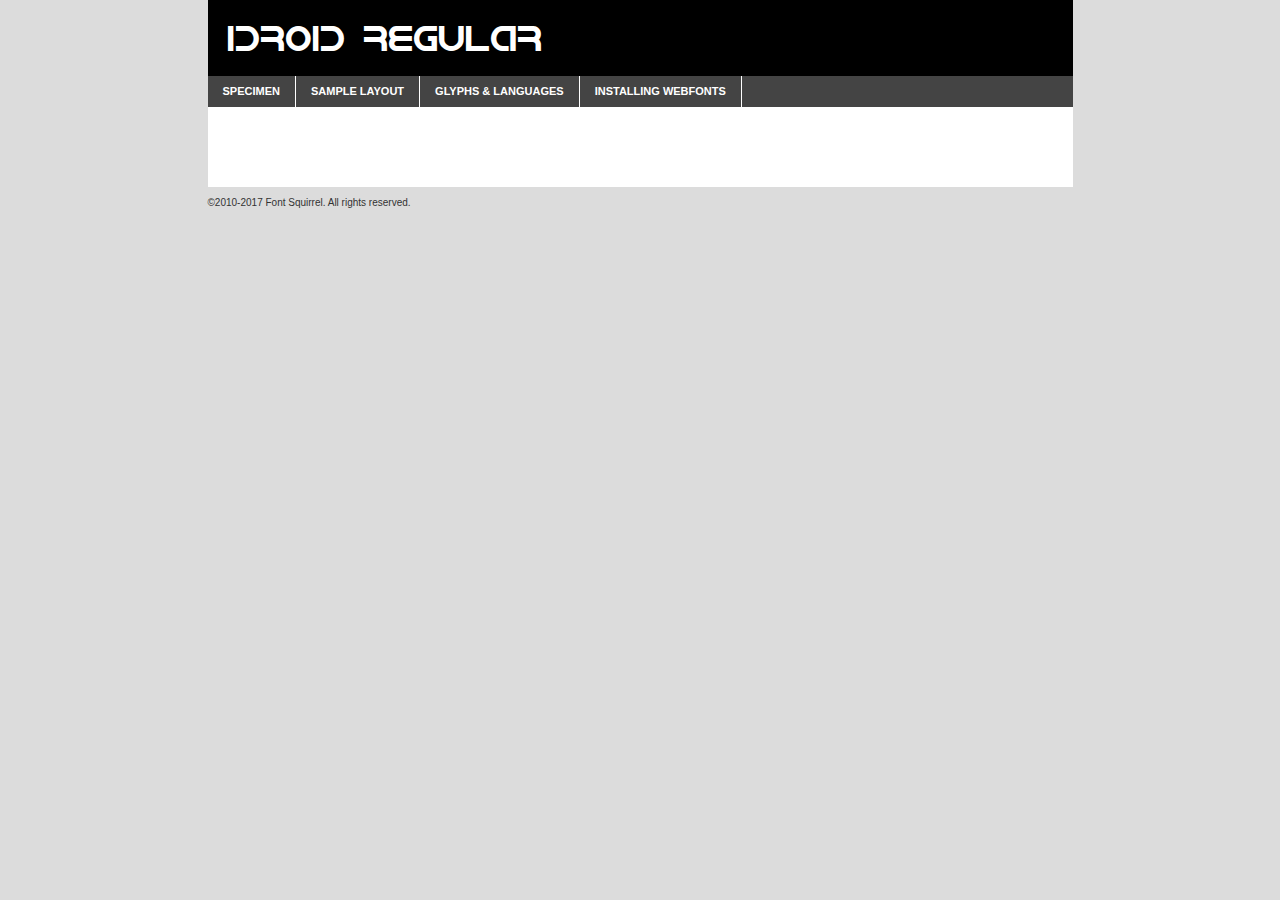
<file: fontes/webfontkit-20220314-105525/idroid-demo.html>
<!DOCTYPE html PUBLIC "-//W3C//DTD XHTML 1.0 Transitional//EN"
	"http://www.w3.org/TR/xhtml1/DTD/xhtml1-transitional.dtd">

<html xmlns="http://www.w3.org/1999/xhtml" xml:lang="en" lang="en">
<head>
	<meta http-equiv="Content-Type" content="text/html; charset=utf-8" />
	<script src="http://ajax.googleapis.com/ajax/libs/jquery/1.7.2/jquery.min.js" type="text/javascript" charset="utf-8"></script>
	<script type="text/javascript">
	(function($){$.fn.easyTabs=function(option){var param=jQuery.extend({fadeSpeed:"fast",defaultContent:1,activeClass:'active'},option);$(this).each(function(){var thisId="#"+this.id;if(param.defaultContent==''){param.defaultContent=1;}
	if(typeof param.defaultContent=="number")
	{var defaultTab=$(thisId+" .tabs li:eq("+(param.defaultContent-1)+") a").attr('href').substr(1);}else{var defaultTab=param.defaultContent;}
	$(thisId+" .tabs li a").each(function(){var tabToHide=$(this).attr('href').substr(1);$("#"+tabToHide).addClass('easytabs-tab-content');});hideAll();changeContent(defaultTab);function hideAll(){$(thisId+" .easytabs-tab-content").hide();}
	function changeContent(tabId){hideAll();$(thisId+" .tabs li").removeClass(param.activeClass);$(thisId+" .tabs li a[href=#"+tabId+"]").closest('li').addClass(param.activeClass);if(param.fadeSpeed!="none")
	{$(thisId+" #"+tabId).fadeIn(param.fadeSpeed);}else{$(thisId+" #"+tabId).show();}}
	$(thisId+" .tabs li").click(function(){var tabId=$(this).find('a').attr('href').substr(1);changeContent(tabId);return false;});});}})(jQuery);
	</script>
	<link rel="stylesheet" href="specimen_files/specimen_stylesheet.css" type="text/css" charset="utf-8" />
	<link rel="stylesheet" href="stylesheet.css" type="text/css" charset="utf-8" />

	<style type="text/css">
					body{
				font-family: 'idroidregular';
							}
		</style>

	<title>IDroid Regular Specimen</title>
	
	
	<script type="text/javascript" charset="utf-8">
		$(document).ready(function() {
			$('#container').easyTabs({defaultContent:1});
		});
	</script>
</head>

<body>
<div id="container">
	<div id="header">
		IDroid Regular	</div>
	<ul class="tabs">
		<li><a href="#specimen">Specimen</a></li>
		<li><a href="#layout">Sample Layout</a></li>
				<li><a href="#glyphs">Glyphs &amp; Languages</a></li>
		<li><a href="#installing">Installing Webfonts</a></li>
		
	</ul>
	
	<div id="main_content">

		
			<div id="specimen">
		
				<div class="section">
					<div class="grid12 firstcol">
						<div class="huge">AaBb</div>
					</div>
				</div>
		
				<div class="section">
					<div class="glyph_range">A&#x200B;B&#x200b;C&#x200b;D&#x200b;E&#x200b;F&#x200b;G&#x200b;H&#x200b;I&#x200b;J&#x200b;K&#x200b;L&#x200b;M&#x200b;N&#x200b;O&#x200b;P&#x200b;Q&#x200b;R&#x200b;S&#x200b;T&#x200b;U&#x200b;V&#x200b;W&#x200b;X&#x200b;Y&#x200b;Z&#x200b;a&#x200b;b&#x200b;c&#x200b;d&#x200b;e&#x200b;f&#x200b;g&#x200b;h&#x200b;i&#x200b;j&#x200b;k&#x200b;l&#x200b;m&#x200b;n&#x200b;o&#x200b;p&#x200b;q&#x200b;r&#x200b;s&#x200b;t&#x200b;u&#x200b;v&#x200b;w&#x200b;x&#x200b;y&#x200b;z&#x200b;1&#x200b;2&#x200b;3&#x200b;4&#x200b;5&#x200b;6&#x200b;7&#x200b;8&#x200b;9&#x200b;0&#x200b;&amp;&#x200b;.&#x200b;,&#x200b;?&#x200b;!&#x200b;&#64;&#x200b;(&#x200b;)&#x200b;#&#x200b;$&#x200b;%&#x200b;*&#x200b;+&#x200b;-&#x200b;=&#x200b;:&#x200b;;</div>
				</div>
				<div class="section">
					<div class="grid12 firstcol">
						<table class="sample_table">
							<tr><td>10</td><td class="size10">abcdefghijklmnopqrstuvwxyzABCDEFGHIJKLMNOPQRSTUVWXYZ0123456789abcdefghijklmnopqrstuvwxyzABCDEFGHIJKLMNOPQRSTUVWXYZ0123456789abcdefghijklmnopqrstuvwxyzABCDEFGHIJKLMNOPQRSTUVWXYZ</td></tr>
							<tr><td>11</td><td class="size11">abcdefghijklmnopqrstuvwxyzABCDEFGHIJKLMNOPQRSTUVWXYZ0123456789abcdefghijklmnopqrstuvwxyzABCDEFGHIJKLMNOPQRSTUVWXYZ0123456789abcdefghijklmnopqrstuvwxyzABCDEFGHIJKLMNOPQRSTUVWXYZ</td></tr>
							<tr><td>12</td><td class="size12">abcdefghijklmnopqrstuvwxyzABCDEFGHIJKLMNOPQRSTUVWXYZ0123456789abcdefghijklmnopqrstuvwxyzABCDEFGHIJKLMNOPQRSTUVWXYZ0123456789abcdefghijklmnopqrstuvwxyzABCDEFGHIJKLMNOPQRSTUVWXYZ</td></tr>
							<tr><td>13</td><td class="size13">abcdefghijklmnopqrstuvwxyzABCDEFGHIJKLMNOPQRSTUVWXYZ0123456789abcdefghijklmnopqrstuvwxyzABCDEFGHIJKLMNOPQRSTUVWXYZ0123456789abcdefghijklmnopqrstuvwxyzABCDEFGHIJKLMNOPQRSTUVWXYZ</td></tr>
							<tr><td>14</td><td class="size14">abcdefghijklmnopqrstuvwxyzABCDEFGHIJKLMNOPQRSTUVWXYZ0123456789abcdefghijklmnopqrstuvwxyzABCDEFGHIJKLMNOPQRSTUVWXYZ0123456789abcdefghijklmnopqrstuvwxyzABCDEFGHIJKLMNOPQRSTUVWXYZ</td></tr>
							<tr><td>16</td><td class="size16">abcdefghijklmnopqrstuvwxyzABCDEFGHIJKLMNOPQRSTUVWXYZ0123456789abcdefghijklmnopqrstuvwxyzABCDEFGHIJKLMNOPQRSTUVWXYZ</td></tr>
							<tr><td>18</td><td class="size18">abcdefghijklmnopqrstuvwxyzABCDEFGHIJKLMNOPQRSTUVWXYZ0123456789abcdefghijklmnopqrstuvwxyzABCDEFGHIJKLMNOPQRSTUVWXYZ</td></tr>
							<tr><td>20</td><td class="size20">abcdefghijklmnopqrstuvwxyzABCDEFGHIJKLMNOPQRSTUVWXYZ0123456789abcdefghijklmnopqrstuvwxyzABCDEFGHIJKLMNOPQRSTUVWXYZ</td></tr>
							<tr><td>24</td><td class="size24">abcdefghijklmnopqrstuvwxyzABCDEFGHIJKLMNOPQRSTUVWXYZ0123456789abcdefghijklmnopqrstuvwxyzABCDEFGHIJKLMNOPQRSTUVWXYZ</td></tr>
							<tr><td>30</td><td class="size30">abcdefghijklmnopqrstuvwxyzABCDEFGHIJKLMNOPQRSTUVWXYZ0123456789abcdefghijklmnopqrstuvwxyzABCDEFGHIJKLMNOPQRSTUVWXYZ</td></tr>
							<tr><td>36</td><td class="size36">abcdefghijklmnopqrstuvwxyzABCDEFGHIJKLMNOPQRSTUVWXYZ0123456789abcdefghijklmnopqrstuvwxyzABCDEFGHIJKLMNOPQRSTUVWXYZ</td></tr>
							<tr><td>48</td><td class="size48">abcdefghijklmnopqrstuvwxyzABCDEFGHIJKLMNOPQRSTUVWXYZ0123456789abcdefghijklmnopqrstuvwxyzABCDEFGHIJKLMNOPQRSTUVWXYZ</td></tr>
							<tr><td>60</td><td class="size60">abcdefghijklmnopqrstuvwxyzABCDEFGHIJKLMNOPQRSTUVWXYZ0123456789abcdefghijklmnopqrstuvwxyzABCDEFGHIJKLMNOPQRSTUVWXYZ</td></tr>
							<tr><td>72</td><td class="size72">abcdefghijklmnopqrstuvwxyzABCDEFGHIJKLMNOPQRSTUVWXYZ0123456789abcdefghijklmnopqrstuvwxyzABCDEFGHIJKLMNOPQRSTUVWXYZ</td></tr>
							<tr><td>90</td><td class="size90">abcdefghijklmnopqrstuvwxyzABCDEFGHIJKLMNOPQRSTUVWXYZ0123456789abcdefghijklmnopqrstuvwxyzABCDEFGHIJKLMNOPQRSTUVWXYZ</td></tr>
						</table>
				
					</div>
			
				</div>
		
		
		
								<div class="section" id="bodycomparison">


										<div id="xheight">
				<div class="fontbody">&#x25FC;&#x25FC;&#x25FC;&#x25FC;&#x25FC;&#x25FC;&#x25FC;&#x25FC;&#x25FC;&#x25FC;&#x25FC;&#x25FC;&#x25FC;&#x25FC;&#x25FC;&#x25FC;&#x25FC;&#x25FC;&#x25FC;&#x25FC;&#x25FC;&#x25FC;&#x25FC;&#x25FC;&#x25FC;&#x25FC;&#x25FC;&#x25FC;&#x25FC;&#x25FC;&#x25FC;&#x25FC;&#x25FC;&#x25FC;&#x25FC;&#x25FC;&#x25FC;&#x25FC;&#x25FC;&#x25FC;&#x25FC;&#x25FC;&#x25FC;&#x25FC;&#x25FC;&#x25FC;&#x25FC;&#x25FC;&#x25FC;&#x25FC;&#x25FC;&#x25FC;&#x25FC;&#x25FC;&#x25FC;&#x25FC;&#x25FC;&#x25FC;&#x25FC;&#x25FC;&#x25FC;&#x25FC;&#x25FC;&#x25FC;&#x25FC;&#x25FC;&#x25FC;&#x25FC;&#x25FC;&#x25FC;&#x25FC;&#x25FC;&#x25FC;&#x25FC;&#x25FC;&#x25FC;&#x25FC;&#x25FC;&#x25FC;&#x25FC;&#x25FC;&#x25FC;&#x25FC;&#x25FC;&#x25FC;&#x25FC;&#x25FC;&#x25FC;&#x25FC;&#x25FC;&#x25FC;&#x25FC;&#x25FC;&#x25FC;&#x25FC;&#x25FC;&#x25FC;&#x25FC;&#x25FC;body</div><div class="arialbody">body</div><div class="verdanabody">body</div><div class="georgiabody">body</div></div>
										<div class="fontbody" style="z-index:1">
											body<span>IDroid Regular</span>
										</div>
										<div class="arialbody" style="z-index:1">
											body<span>Arial</span>
										</div>
										<div class="verdanabody" style="z-index:1">
											body<span>Verdana</span>
										</div>
										<div class="georgiabody" style="z-index:1">
											body<span>Georgia</span>
										</div>



								</div>
		
		
				<div class="section psample psample_row1" id="">
					
					<div class="grid2 firstcol">
						<p class="size10"><span>10.</span>Aenean lacinia bibendum nulla sed consectetur. Fusce dapibus, tellus ac cursus commodo, tortor mauris condimentum nibh, ut fermentum massa justo sit amet risus. Nullam id dolor id nibh ultricies vehicula ut id elit. Cum sociis natoque penatibus et magnis dis parturient montes, nascetur ridiculus mus. Nulla vitae elit libero, a pharetra augue.</p>
			
					</div>
					<div class="grid3">
						<p class="size11"><span>11.</span>Aenean lacinia bibendum nulla sed consectetur. Fusce dapibus, tellus ac cursus commodo, tortor mauris condimentum nibh, ut fermentum massa justo sit amet risus. Nullam id dolor id nibh ultricies vehicula ut id elit. Cum sociis natoque penatibus et magnis dis parturient montes, nascetur ridiculus mus. Nulla vitae elit libero, a pharetra augue.</p>
			
					</div>
					<div class="grid3">
						<p class="size12"><span>12.</span>Aenean lacinia bibendum nulla sed consectetur. Fusce dapibus, tellus ac cursus commodo, tortor mauris condimentum nibh, ut fermentum massa justo sit amet risus. Nullam id dolor id nibh ultricies vehicula ut id elit. Cum sociis natoque penatibus et magnis dis parturient montes, nascetur ridiculus mus. Nulla vitae elit libero, a pharetra augue.</p>
			
					</div>
					<div class="grid4">
						<p class="size13"><span>13.</span>Aenean lacinia bibendum nulla sed consectetur. Fusce dapibus, tellus ac cursus commodo, tortor mauris condimentum nibh, ut fermentum massa justo sit amet risus. Nullam id dolor id nibh ultricies vehicula ut id elit. Cum sociis natoque penatibus et magnis dis parturient montes, nascetur ridiculus mus. Nulla vitae elit libero, a pharetra augue.</p>
			
					</div>
					<div class="white_blend"></div>
					
				</div>
				<div class="section psample psample_row2" id="">
					<div class="grid3 firstcol">
						<p class="size14"><span>14.</span>Aenean lacinia bibendum nulla sed consectetur. Fusce dapibus, tellus ac cursus commodo, tortor mauris condimentum nibh, ut fermentum massa justo sit amet risus. Nullam id dolor id nibh ultricies vehicula ut id elit. Cum sociis natoque penatibus et magnis dis parturient montes, nascetur ridiculus mus. Nulla vitae elit libero, a pharetra augue.</p>
			
					</div>
					<div class="grid4">
						<p class="size16"><span>16.</span>Aenean lacinia bibendum nulla sed consectetur. Fusce dapibus, tellus ac cursus commodo, tortor mauris condimentum nibh, ut fermentum massa justo sit amet risus. Nullam id dolor id nibh ultricies vehicula ut id elit. Cum sociis natoque penatibus et magnis dis parturient montes, nascetur ridiculus mus. Nulla vitae elit libero, a pharetra augue.</p>
			
					</div>
					<div class="grid5">
						<p class="size18"><span>18.</span>Aenean lacinia bibendum nulla sed consectetur. Fusce dapibus, tellus ac cursus commodo, tortor mauris condimentum nibh, ut fermentum massa justo sit amet risus. Nullam id dolor id nibh ultricies vehicula ut id elit. Cum sociis natoque penatibus et magnis dis parturient montes, nascetur ridiculus mus. Nulla vitae elit libero, a pharetra augue.</p>
			
					</div>

					<div class="white_blend"></div>

				</div>
				
				<div class="section psample psample_row3" id="">
					<div class="grid5 firstcol">
						<p class="size20"><span>20.</span>Aenean lacinia bibendum nulla sed consectetur. Fusce dapibus, tellus ac cursus commodo, tortor mauris condimentum nibh, ut fermentum massa justo sit amet risus. Nullam id dolor id nibh ultricies vehicula ut id elit. Cum sociis natoque penatibus et magnis dis parturient montes, nascetur ridiculus mus. Nulla vitae elit libero, a pharetra augue.</p>
					</div>
					<div class="grid7">
						<p class="size24"><span>24.</span>Aenean lacinia bibendum nulla sed consectetur. Fusce dapibus, tellus ac cursus commodo, tortor mauris condimentum nibh, ut fermentum massa justo sit amet risus. Nullam id dolor id nibh ultricies vehicula ut id elit. Cum sociis natoque penatibus et magnis dis parturient montes, nascetur ridiculus mus. Nulla vitae elit libero, a pharetra augue.</p>
					</div>
					
					<div class="white_blend"></div>
					
				</div>
				
				<div class="section psample psample_row4" id="">
					<div class="grid12 firstcol">
						<p class="size30"><span>30.</span>Aenean lacinia bibendum nulla sed consectetur. Fusce dapibus, tellus ac cursus commodo, tortor mauris condimentum nibh, ut fermentum massa justo sit amet risus. Nullam id dolor id nibh ultricies vehicula ut id elit. Cum sociis natoque penatibus et magnis dis parturient montes, nascetur ridiculus mus. Nulla vitae elit libero, a pharetra augue.</p>
					</div>
					<div class="white_blend"></div>
					
				</div>
				
				
				
				<div class="section psample psample_row1 fullreverse">
					<div class="grid2 firstcol">
						<p class="size10"><span>10.</span>Aenean lacinia bibendum nulla sed consectetur. Fusce dapibus, tellus ac cursus commodo, tortor mauris condimentum nibh, ut fermentum massa justo sit amet risus. Nullam id dolor id nibh ultricies vehicula ut id elit. Cum sociis natoque penatibus et magnis dis parturient montes, nascetur ridiculus mus. Nulla vitae elit libero, a pharetra augue.</p>
			
					</div>
					<div class="grid3">
						<p class="size11"><span>11.</span>Aenean lacinia bibendum nulla sed consectetur. Fusce dapibus, tellus ac cursus commodo, tortor mauris condimentum nibh, ut fermentum massa justo sit amet risus. Nullam id dolor id nibh ultricies vehicula ut id elit. Cum sociis natoque penatibus et magnis dis parturient montes, nascetur ridiculus mus. Nulla vitae elit libero, a pharetra augue.</p>
			
					</div>
					<div class="grid3">
						<p class="size12"><span>12.</span>Aenean lacinia bibendum nulla sed consectetur. Fusce dapibus, tellus ac cursus commodo, tortor mauris condimentum nibh, ut fermentum massa justo sit amet risus. Nullam id dolor id nibh ultricies vehicula ut id elit. Cum sociis natoque penatibus et magnis dis parturient montes, nascetur ridiculus mus. Nulla vitae elit libero, a pharetra augue.</p>
			
					</div>
					<div class="grid4">
						<p class="size13"><span>13.</span>Aenean lacinia bibendum nulla sed consectetur. Fusce dapibus, tellus ac cursus commodo, tortor mauris condimentum nibh, ut fermentum massa justo sit amet risus. Nullam id dolor id nibh ultricies vehicula ut id elit. Cum sociis natoque penatibus et magnis dis parturient montes, nascetur ridiculus mus. Nulla vitae elit libero, a pharetra augue.</p>
			
					</div>
					<div class="black_blend"></div>
					
				</div>
				
				<div class="section psample psample_row2 fullreverse">
					<div class="grid3 firstcol">
						<p class="size14"><span>14.</span>Aenean lacinia bibendum nulla sed consectetur. Fusce dapibus, tellus ac cursus commodo, tortor mauris condimentum nibh, ut fermentum massa justo sit amet risus. Nullam id dolor id nibh ultricies vehicula ut id elit. Cum sociis natoque penatibus et magnis dis parturient montes, nascetur ridiculus mus. Nulla vitae elit libero, a pharetra augue.</p>
			
					</div>
					<div class="grid4">
						<p class="size16"><span>16.</span>Aenean lacinia bibendum nulla sed consectetur. Fusce dapibus, tellus ac cursus commodo, tortor mauris condimentum nibh, ut fermentum massa justo sit amet risus. Nullam id dolor id nibh ultricies vehicula ut id elit. Cum sociis natoque penatibus et magnis dis parturient montes, nascetur ridiculus mus. Nulla vitae elit libero, a pharetra augue.</p>
			
					</div>
					<div class="grid5">
						<p class="size18"><span>18.</span>Aenean lacinia bibendum nulla sed consectetur. Fusce dapibus, tellus ac cursus commodo, tortor mauris condimentum nibh, ut fermentum massa justo sit amet risus. Nullam id dolor id nibh ultricies vehicula ut id elit. Cum sociis natoque penatibus et magnis dis parturient montes, nascetur ridiculus mus. Nulla vitae elit libero, a pharetra augue.</p>
			
					</div>
					<div class="black_blend"></div>

				</div>
				
				<div class="section psample fullreverse psample_row3" id="">
					<div class="grid5 firstcol">
						<p class="size20"><span>20.</span>Aenean lacinia bibendum nulla sed consectetur. Fusce dapibus, tellus ac cursus commodo, tortor mauris condimentum nibh, ut fermentum massa justo sit amet risus. Nullam id dolor id nibh ultricies vehicula ut id elit. Cum sociis natoque penatibus et magnis dis parturient montes, nascetur ridiculus mus. Nulla vitae elit libero, a pharetra augue.</p>
					</div>
					<div class="grid7">
						<p class="size24"><span>24.</span>Aenean lacinia bibendum nulla sed consectetur. Fusce dapibus, tellus ac cursus commodo, tortor mauris condimentum nibh, ut fermentum massa justo sit amet risus. Nullam id dolor id nibh ultricies vehicula ut id elit. Cum sociis natoque penatibus et magnis dis parturient montes, nascetur ridiculus mus. Nulla vitae elit libero, a pharetra augue.</p>
					</div>
					
					<div class="black_blend"></div>
					
				</div>
				
				<div class="section psample fullreverse psample_row4" id="" style="border-bottom: 20px #000 solid;">
					<div class="grid12 firstcol">
						<p class="size30"><span>30.</span>Aenean lacinia bibendum nulla sed consectetur. Fusce dapibus, tellus ac cursus commodo, tortor mauris condimentum nibh, ut fermentum massa justo sit amet risus. Nullam id dolor id nibh ultricies vehicula ut id elit. Cum sociis natoque penatibus et magnis dis parturient montes, nascetur ridiculus mus. Nulla vitae elit libero, a pharetra augue.</p>
					</div>
					<div class="black_blend"></div>
					
				</div>
				
				
				
				
			</div>
			
			<div id="layout">
				
				<div class="section">
					
					<div class="grid12 firstcol">
						<h1>Lorem Ipsum Dolor</h1>
						<h2>Etiam porta sem malesuada magna mollis euismod</h2>
						
						<p class="byline">By <a href="#link">Aenean Lacinia</a></p>
					</div>
				</div>
				<div class="section">
					<div class="grid8 firstcol">
						<p class="large">Donec sed odio dui. Morbi leo risus, porta ac consectetur ac, vestibulum at eros. Fusce dapibus, tellus ac cursus commodo, tortor mauris condimentum nibh, ut fermentum massa justo sit amet risus. </p>

						
						<h3>Pellentesque ornare sem</h3>

						<p>Maecenas sed diam eget risus varius blandit sit amet non magna. Maecenas faucibus mollis interdum. Donec ullamcorper nulla non metus auctor fringilla. Nullam id dolor id nibh ultricies vehicula ut id elit. Nullam id dolor id nibh ultricies vehicula ut id elit. </p>

						<p>Aenean eu leo quam. Pellentesque ornare sem lacinia quam venenatis vestibulum. Lorem ipsum dolor sit amet, consectetur adipiscing elit. Cum sociis natoque penatibus et magnis dis parturient montes, nascetur ridiculus mus. </p>

						<p>Nulla vitae elit libero, a pharetra augue. Praesent commodo cursus magna, vel scelerisque nisl consectetur et. Aenean lacinia bibendum nulla sed consectetur. </p>

						<p>Nullam quis risus eget urna mollis ornare vel eu leo. Nullam quis risus eget urna mollis ornare vel eu leo. Maecenas sed diam eget risus varius blandit sit amet non magna. Donec ullamcorper nulla non metus auctor fringilla. </p>

						<h3>Cras mattis consectetur</h3>

						<p>Aenean eu leo quam. Pellentesque ornare sem lacinia quam venenatis vestibulum. Aenean lacinia bibendum nulla sed consectetur. Integer posuere erat a ante venenatis dapibus posuere velit aliquet. Cras mattis consectetur purus sit amet fermentum. </p>

						<p>Nullam id dolor id nibh ultricies vehicula ut id elit. Nullam quis risus eget urna mollis ornare vel eu leo. Cras mattis consectetur purus sit amet fermentum.</p>
					</div>
					
					<div class="grid4 sidebar">
						
						<div class="box reverse">
							<p class="last">Nullam quis risus eget urna mollis ornare vel eu leo. Donec ullamcorper nulla non metus auctor fringilla. Cras mattis consectetur purus sit amet fermentum. Sed posuere consectetur est at lobortis. Lorem ipsum dolor sit amet, consectetur adipiscing elit. </p>
						</div>
						
						<p class="caption">Maecenas sed diam eget risus varius.</p>

						<p>Vestibulum id ligula porta felis euismod semper. Integer posuere erat a ante venenatis dapibus posuere velit aliquet. Vestibulum id ligula porta felis euismod semper. Sed posuere consectetur est at lobortis. Maecenas sed diam eget risus varius blandit sit amet non magna. Fusce dapibus, tellus ac cursus commodo, tortor mauris condimentum nibh, ut fermentum massa justo sit amet risus. </p>

					

						<p>Duis mollis, est non commodo luctus, nisi erat porttitor ligula, eget lacinia odio sem nec elit. Aenean lacinia bibendum nulla sed consectetur. Vivamus sagittis lacus vel augue laoreet rutrum faucibus dolor auctor. Aenean lacinia bibendum nulla sed consectetur. Nullam quis risus eget urna mollis ornare vel eu leo. </p>

						<p>Praesent commodo cursus magna, vel scelerisque nisl consectetur et. Donec ullamcorper nulla non metus auctor fringilla. Maecenas faucibus mollis interdum. Fusce dapibus, tellus ac cursus commodo, tortor mauris condimentum nibh, ut fermentum massa justo sit amet risus. </p>

					</div>
				</div>
				
			</div>


			



		<div id="glyphs">
			<div class="section">
				<div class="grid12 firstcol">
			
				<h1>Language Support</h1>
				<p>The subset of IDroid Regular in this kit supports the following languages:<br />
			
					Albanian, Basque, Breton, Chamorro, Danish, English, Faroese, Finnish, Frisian, Galician, German, Icelandic, Italian, Malagasy, Norwegian, Portuguese, Spanish, Alsatian, Aragonese, Arapaho, Arrernte, Asturian, Aymara, Bislama, Cebuano, Corsican, Fijian, French_creole, Genoese, Gilbertese, Greenlandic, Haitian_creole, Hiligaynon, Hmong, Hopi, Ibanag, Iloko_ilokano, Indonesian, Interglossa_glosa, Interlingua, Irish_gaelic, Jerriais, Lojban, Lombard, Luxembourgeois, Manx, Mohawk, Norfolk_pitcairnese, Occitan, Oromo, Pangasinan, Papiamento, Piedmontese, Potawatomi, Rhaeto-romance, Romansh, Rotokas, Sami_lule, Samoan, Sardinian, Scots_gaelic, Seychelles_creole, Shona, Sicilian, Somali, Southern_ndebele, Swahili, Swati_swazi, Tagalog_filipino_pilipino, Tetum, Tok_pisin, Uyghur_latinized, Volapuk, Walloon, Warlpiri, Xhosa, Yapese, Zulu, Latinbasic, Ubasic, Demo				</p>
				<h1>Glyph Chart</h1>
				<p>The subset of IDroid Regular in this kit includes all the glyphs listed below. Unicode entities are included above each glyph to help you insert individual characters into your layout.</p>
				<div id="glyph_chart">
			
																				 <div><p>&amp;#29;</p>&#29;</div>
																				 <div><p>&amp;#13;</p>&#13;</div>
																				 <div><p>&amp;#29;</p>&#29;</div>
																				 <div><p>&amp;#32;</p>&#32;</div>
																				 <div><p>&amp;#33;</p>&#33;</div>
																				 <div><p>&amp;#34;</p>&#34;</div>
																				 <div><p>&amp;#35;</p>&#35;</div>
																				 <div><p>&amp;#36;</p>&#36;</div>
																				 <div><p>&amp;#37;</p>&#37;</div>
																				 <div><p>&amp;#38;</p>&#38;</div>
																				 <div><p>&amp;#39;</p>&#39;</div>
																				 <div><p>&amp;#40;</p>&#40;</div>
																				 <div><p>&amp;#41;</p>&#41;</div>
																				 <div><p>&amp;#42;</p>&#42;</div>
																				 <div><p>&amp;#43;</p>&#43;</div>
																				 <div><p>&amp;#44;</p>&#44;</div>
																				 <div><p>&amp;#45;</p>&#45;</div>
																				 <div><p>&amp;#46;</p>&#46;</div>
																				 <div><p>&amp;#47;</p>&#47;</div>
																				 <div><p>&amp;#48;</p>&#48;</div>
																				 <div><p>&amp;#49;</p>&#49;</div>
																				 <div><p>&amp;#50;</p>&#50;</div>
																				 <div><p>&amp;#51;</p>&#51;</div>
																				 <div><p>&amp;#52;</p>&#52;</div>
																				 <div><p>&amp;#53;</p>&#53;</div>
																				 <div><p>&amp;#54;</p>&#54;</div>
																				 <div><p>&amp;#55;</p>&#55;</div>
																				 <div><p>&amp;#56;</p>&#56;</div>
																				 <div><p>&amp;#57;</p>&#57;</div>
																				 <div><p>&amp;#58;</p>&#58;</div>
																				 <div><p>&amp;#59;</p>&#59;</div>
																				 <div><p>&amp;#60;</p>&#60;</div>
																				 <div><p>&amp;#61;</p>&#61;</div>
																				 <div><p>&amp;#62;</p>&#62;</div>
																				 <div><p>&amp;#63;</p>&#63;</div>
																				 <div><p>&amp;#64;</p>&#64;</div>
																				 <div><p>&amp;#65;</p>&#65;</div>
																				 <div><p>&amp;#66;</p>&#66;</div>
																				 <div><p>&amp;#67;</p>&#67;</div>
																				 <div><p>&amp;#68;</p>&#68;</div>
																				 <div><p>&amp;#69;</p>&#69;</div>
																				 <div><p>&amp;#70;</p>&#70;</div>
																				 <div><p>&amp;#71;</p>&#71;</div>
																				 <div><p>&amp;#72;</p>&#72;</div>
																				 <div><p>&amp;#73;</p>&#73;</div>
																				 <div><p>&amp;#74;</p>&#74;</div>
																				 <div><p>&amp;#75;</p>&#75;</div>
																				 <div><p>&amp;#76;</p>&#76;</div>
																				 <div><p>&amp;#77;</p>&#77;</div>
																				 <div><p>&amp;#78;</p>&#78;</div>
																				 <div><p>&amp;#79;</p>&#79;</div>
																				 <div><p>&amp;#80;</p>&#80;</div>
																				 <div><p>&amp;#81;</p>&#81;</div>
																				 <div><p>&amp;#82;</p>&#82;</div>
																				 <div><p>&amp;#83;</p>&#83;</div>
																				 <div><p>&amp;#84;</p>&#84;</div>
																				 <div><p>&amp;#85;</p>&#85;</div>
																				 <div><p>&amp;#86;</p>&#86;</div>
																				 <div><p>&amp;#87;</p>&#87;</div>
																				 <div><p>&amp;#88;</p>&#88;</div>
																				 <div><p>&amp;#89;</p>&#89;</div>
																				 <div><p>&amp;#90;</p>&#90;</div>
																				 <div><p>&amp;#91;</p>&#91;</div>
																				 <div><p>&amp;#92;</p>&#92;</div>
																				 <div><p>&amp;#93;</p>&#93;</div>
																				 <div><p>&amp;#94;</p>&#94;</div>
																				 <div><p>&amp;#95;</p>&#95;</div>
																				 <div><p>&amp;#96;</p>&#96;</div>
																				 <div><p>&amp;#97;</p>&#97;</div>
																				 <div><p>&amp;#98;</p>&#98;</div>
																				 <div><p>&amp;#99;</p>&#99;</div>
																				 <div><p>&amp;#100;</p>&#100;</div>
																				 <div><p>&amp;#101;</p>&#101;</div>
																				 <div><p>&amp;#102;</p>&#102;</div>
																				 <div><p>&amp;#103;</p>&#103;</div>
																				 <div><p>&amp;#104;</p>&#104;</div>
																				 <div><p>&amp;#105;</p>&#105;</div>
																				 <div><p>&amp;#106;</p>&#106;</div>
																				 <div><p>&amp;#107;</p>&#107;</div>
																				 <div><p>&amp;#108;</p>&#108;</div>
																				 <div><p>&amp;#109;</p>&#109;</div>
																				 <div><p>&amp;#110;</p>&#110;</div>
																				 <div><p>&amp;#111;</p>&#111;</div>
																				 <div><p>&amp;#112;</p>&#112;</div>
																				 <div><p>&amp;#113;</p>&#113;</div>
																				 <div><p>&amp;#114;</p>&#114;</div>
																				 <div><p>&amp;#115;</p>&#115;</div>
																				 <div><p>&amp;#116;</p>&#116;</div>
																				 <div><p>&amp;#117;</p>&#117;</div>
																				 <div><p>&amp;#118;</p>&#118;</div>
																				 <div><p>&amp;#119;</p>&#119;</div>
																				 <div><p>&amp;#120;</p>&#120;</div>
																				 <div><p>&amp;#121;</p>&#121;</div>
																				 <div><p>&amp;#122;</p>&#122;</div>
																				 <div><p>&amp;#123;</p>&#123;</div>
																				 <div><p>&amp;#124;</p>&#124;</div>
																				 <div><p>&amp;#125;</p>&#125;</div>
																				 <div><p>&amp;#126;</p>&#126;</div>
																				 <div><p>&amp;#160;</p>&#160;</div>
																				 <div><p>&amp;#161;</p>&#161;</div>
																				 <div><p>&amp;#162;</p>&#162;</div>
																				 <div><p>&amp;#163;</p>&#163;</div>
																				 <div><p>&amp;#164;</p>&#164;</div>
																				 <div><p>&amp;#165;</p>&#165;</div>
																				 <div><p>&amp;#166;</p>&#166;</div>
																				 <div><p>&amp;#167;</p>&#167;</div>
																				 <div><p>&amp;#168;</p>&#168;</div>
																				 <div><p>&amp;#169;</p>&#169;</div>
																				 <div><p>&amp;#170;</p>&#170;</div>
																				 <div><p>&amp;#171;</p>&#171;</div>
																				 <div><p>&amp;#172;</p>&#172;</div>
																				 <div><p>&amp;#173;</p>&#173;</div>
																				 <div><p>&amp;#174;</p>&#174;</div>
																				 <div><p>&amp;#175;</p>&#175;</div>
																				 <div><p>&amp;#176;</p>&#176;</div>
																				 <div><p>&amp;#177;</p>&#177;</div>
																				 <div><p>&amp;#178;</p>&#178;</div>
																				 <div><p>&amp;#179;</p>&#179;</div>
																				 <div><p>&amp;#180;</p>&#180;</div>
																				 <div><p>&amp;#181;</p>&#181;</div>
																				 <div><p>&amp;#182;</p>&#182;</div>
																				 <div><p>&amp;#183;</p>&#183;</div>
																				 <div><p>&amp;#184;</p>&#184;</div>
																				 <div><p>&amp;#185;</p>&#185;</div>
																				 <div><p>&amp;#186;</p>&#186;</div>
																				 <div><p>&amp;#187;</p>&#187;</div>
																				 <div><p>&amp;#188;</p>&#188;</div>
																				 <div><p>&amp;#189;</p>&#189;</div>
																				 <div><p>&amp;#190;</p>&#190;</div>
																				 <div><p>&amp;#191;</p>&#191;</div>
																				 <div><p>&amp;#192;</p>&#192;</div>
																				 <div><p>&amp;#193;</p>&#193;</div>
																				 <div><p>&amp;#194;</p>&#194;</div>
																				 <div><p>&amp;#195;</p>&#195;</div>
																				 <div><p>&amp;#196;</p>&#196;</div>
																				 <div><p>&amp;#197;</p>&#197;</div>
																				 <div><p>&amp;#198;</p>&#198;</div>
																				 <div><p>&amp;#199;</p>&#199;</div>
																				 <div><p>&amp;#200;</p>&#200;</div>
																				 <div><p>&amp;#201;</p>&#201;</div>
																				 <div><p>&amp;#202;</p>&#202;</div>
																				 <div><p>&amp;#203;</p>&#203;</div>
																				 <div><p>&amp;#204;</p>&#204;</div>
																				 <div><p>&amp;#205;</p>&#205;</div>
																				 <div><p>&amp;#206;</p>&#206;</div>
																				 <div><p>&amp;#207;</p>&#207;</div>
																				 <div><p>&amp;#208;</p>&#208;</div>
																				 <div><p>&amp;#209;</p>&#209;</div>
																				 <div><p>&amp;#210;</p>&#210;</div>
																				 <div><p>&amp;#211;</p>&#211;</div>
																				 <div><p>&amp;#212;</p>&#212;</div>
																				 <div><p>&amp;#213;</p>&#213;</div>
																				 <div><p>&amp;#214;</p>&#214;</div>
																				 <div><p>&amp;#215;</p>&#215;</div>
																				 <div><p>&amp;#216;</p>&#216;</div>
																				 <div><p>&amp;#217;</p>&#217;</div>
																				 <div><p>&amp;#218;</p>&#218;</div>
																				 <div><p>&amp;#219;</p>&#219;</div>
																				 <div><p>&amp;#220;</p>&#220;</div>
																				 <div><p>&amp;#221;</p>&#221;</div>
																				 <div><p>&amp;#222;</p>&#222;</div>
																				 <div><p>&amp;#223;</p>&#223;</div>
																				 <div><p>&amp;#224;</p>&#224;</div>
																				 <div><p>&amp;#225;</p>&#225;</div>
																				 <div><p>&amp;#226;</p>&#226;</div>
																				 <div><p>&amp;#227;</p>&#227;</div>
																				 <div><p>&amp;#228;</p>&#228;</div>
																				 <div><p>&amp;#229;</p>&#229;</div>
																				 <div><p>&amp;#230;</p>&#230;</div>
																				 <div><p>&amp;#231;</p>&#231;</div>
																				 <div><p>&amp;#232;</p>&#232;</div>
																				 <div><p>&amp;#233;</p>&#233;</div>
																				 <div><p>&amp;#234;</p>&#234;</div>
																				 <div><p>&amp;#235;</p>&#235;</div>
																				 <div><p>&amp;#236;</p>&#236;</div>
																				 <div><p>&amp;#237;</p>&#237;</div>
																				 <div><p>&amp;#238;</p>&#238;</div>
																				 <div><p>&amp;#239;</p>&#239;</div>
																				 <div><p>&amp;#240;</p>&#240;</div>
																				 <div><p>&amp;#241;</p>&#241;</div>
																				 <div><p>&amp;#242;</p>&#242;</div>
																				 <div><p>&amp;#243;</p>&#243;</div>
																				 <div><p>&amp;#244;</p>&#244;</div>
																				 <div><p>&amp;#245;</p>&#245;</div>
																				 <div><p>&amp;#246;</p>&#246;</div>
																				 <div><p>&amp;#247;</p>&#247;</div>
																				 <div><p>&amp;#248;</p>&#248;</div>
																				 <div><p>&amp;#249;</p>&#249;</div>
																				 <div><p>&amp;#250;</p>&#250;</div>
																				 <div><p>&amp;#251;</p>&#251;</div>
																				 <div><p>&amp;#252;</p>&#252;</div>
																				 <div><p>&amp;#253;</p>&#253;</div>
																				 <div><p>&amp;#254;</p>&#254;</div>
																				 <div><p>&amp;#255;</p>&#255;</div>
																				 <div><p>&amp;#338;</p>&#338;</div>
																				 <div><p>&amp;#339;</p>&#339;</div>
																				 <div><p>&amp;#710;</p>&#710;</div>
																				 <div><p>&amp;#732;</p>&#732;</div>
																				 <div><p>&amp;#8192;</p>&#8192;</div>
																				 <div><p>&amp;#8193;</p>&#8193;</div>
																				 <div><p>&amp;#8194;</p>&#8194;</div>
																				 <div><p>&amp;#8195;</p>&#8195;</div>
																				 <div><p>&amp;#8196;</p>&#8196;</div>
																				 <div><p>&amp;#8197;</p>&#8197;</div>
																				 <div><p>&amp;#8198;</p>&#8198;</div>
																				 <div><p>&amp;#8199;</p>&#8199;</div>
																				 <div><p>&amp;#8200;</p>&#8200;</div>
																				 <div><p>&amp;#8201;</p>&#8201;</div>
																				 <div><p>&amp;#8202;</p>&#8202;</div>
																				 <div><p>&amp;#8208;</p>&#8208;</div>
																				 <div><p>&amp;#8209;</p>&#8209;</div>
																				 <div><p>&amp;#8210;</p>&#8210;</div>
																				 <div><p>&amp;#8211;</p>&#8211;</div>
																				 <div><p>&amp;#8212;</p>&#8212;</div>
																				 <div><p>&amp;#8216;</p>&#8216;</div>
																				 <div><p>&amp;#8217;</p>&#8217;</div>
																				 <div><p>&amp;#8218;</p>&#8218;</div>
																				 <div><p>&amp;#8220;</p>&#8220;</div>
																				 <div><p>&amp;#8221;</p>&#8221;</div>
																				 <div><p>&amp;#8222;</p>&#8222;</div>
																				 <div><p>&amp;#8226;</p>&#8226;</div>
																				 <div><p>&amp;#8230;</p>&#8230;</div>
																				 <div><p>&amp;#8239;</p>&#8239;</div>
																				 <div><p>&amp;#8249;</p>&#8249;</div>
																				 <div><p>&amp;#8250;</p>&#8250;</div>
																				 <div><p>&amp;#8287;</p>&#8287;</div>
																				 <div><p>&amp;#8364;</p>&#8364;</div>
																				 <div><p>&amp;#8482;</p>&#8482;</div>
																				 <div><p>&amp;#9724;</p>&#9724;</div>
																																						</div>	
				</div>
		
		
			</div>
		</div>
		
		
		<div id="specs">
			
		</div>
	
		<div id="installing">
			<div class="section">
				<div class="grid7 firstcol">
					<h1>Installing Webfonts</h1>
					
					<p>Webfonts are supported by all major browser platforms but not all in the same way. There are currently four different font formats that must be included in order to target all browsers. This includes TTF, WOFF, EOT and SVG.</p>
					
					<h2>1. Upload your webfonts</h2>
					<p>You must upload your webfont kit to your website. They should be in or near the same directory as your CSS files.</p>
					
					<h2>2. Include the webfont stylesheet</h2>
					<p>A special CSS @font-face declaration helps the various browsers select the appropriate font it needs without causing you a bunch of headaches. Learn more about this syntax by reading the <a href="https://www.fontspring.com/blog/further-hardening-of-the-bulletproof-syntax">Fontspring blog post</a> about it. The code for it is as follows:</p>


<code>
@font-face{ 
	font-family: 'MyWebFont';
	src: url('WebFont.eot');
	src: url('WebFont.eot?#iefix') format('embedded-opentype'),
	     url('WebFont.woff') format('woff'),
	     url('WebFont.ttf') format('truetype'),
	     url('WebFont.svg#webfont') format('svg');
}
</code>

	<p>We've already gone ahead and generated the code for you. All you have to do is link to the stylesheet in your HTML, like this:</p>
	<code>&lt;link rel=&quot;stylesheet&quot; href=&quot;stylesheet.css&quot; type=&quot;text/css&quot; charset=&quot;utf-8&quot; /&gt;</code>

					<h2>3. Modify your own stylesheet</h2>
					<p>To take advantage of your new fonts, you must tell your stylesheet to use them. Look at the original @font-face declaration above and find the property called "font-family." The name linked there will be what you use to reference the font. Prepend that webfont name to the font stack in the "font-family" property, inside the selector you want to change. For example:</p>
<code>p { font-family: 'WebFont', Arial, sans-serif; }</code>

<h2>4. Test</h2>
<p>Getting webfonts to work cross-browser <em>can</em> be tricky. Use the information in the sidebar to help you if you find that fonts aren't loading in a particular browser.</p>
				</div>
				
				<div class="grid5 sidebar">
					<div class="box">
						<h2>Troubleshooting<br />Font-Face Problems</h2>
						<p>Having trouble getting your webfonts to load in your new website? Here are some tips to sort out what might be the problem.</p>

						<h3>Fonts not showing in any browser</h3>

						<p>This sounds like you need to work on the plumbing. You either did not upload the fonts to the correct directory, or you did not link the fonts properly in the CSS. If you've confirmed that all this is correct and you still have a problem, take a look at your .htaccess file and see if requests are getting intercepted.</p>

						<h3>Fonts not loading in iPhone or iPad</h3>

						<p>The most common problem here is that you are serving the fonts from an IIS server. IIS refuses to serve files that have unknown MIME types. If that is the case, you must set the MIME type for SVG to "image/svg+xml" in the server settings. Follow these instructions from Microsoft if you need help.</p>

						<h3>Fonts not loading in Firefox</h3>

						<p>The primary reason for this failure? You are still using a version Firefox older than 3.5. So upgrade already! If that isn't it, then you are very likely serving fonts from a different domain. Firefox requires that all font assets be served from the same domain. Lastly it is possible that you need to add WOFF to your list of MIME types (if you are serving via IIS.)</p>

						<h3>Fonts not loading in IE</h3>

						<p>Are you looking at Internet Explorer on an actual Windows machine or are you cheating by using a service like Adobe BrowserLab? Many of these screenshot services do not render @font-face for IE. Best to test it on a real machine.</p>

						<h3>Fonts not loading in IE9</h3>

						<p>IE9, like Firefox, requires that fonts be served from the same domain as the website. Make sure that is the case.</p>
					</div>
				</div>
			</div>
			
		</div>
	
	</div>
	<div id="footer">
		<p>&copy;2010-2017 Font Squirrel. All rights reserved.</p>
	</div>
</div>
</body>
</html>
</file>
<file: fontes/webfontkit-20220314-105525/stylesheet.css>
/*! Generated by Font Squirrel (https://www.fontsquirrel.com) on March 14, 2022 */



@font-face {
    font-family: 'idroidregular';
    src: url('idroid-webfont.woff2') format('woff2'),
         url('idroid-webfont.woff') format('woff');
    font-weight: normal;
    font-style: normal;

}
</file>
<file: fontes/webfontkit-20220314-105525/specimen_files/specimen_stylesheet.css>
@import url('grid_12-825-55-15.css');

/*  
	CSS Reset by Eric Meyer - Released under Public Domain
    http://meyerweb.com/eric/tools/css/reset/
*/
html, body, div, span, applet, object, iframe,
h1, h2, h3, h4, h5, h6, p, blockquote, pre,
a, abbr, acronym, address, big, cite, code,
del, dfn, em, font, img, ins, kbd, q, s, samp,
small, strike, strong, sub, sup, tt, var,
b, u, i, center, dl, dt, dd, ol, ul, li,
fieldset, form, label, legend, table, 
caption, tbody, tfoot, thead, tr, th, td 
                  {margin: 0;padding: 0;border: 0;outline: 0;
                  font-size: 100%;vertical-align: baseline;
                  background: transparent;}
body              {line-height: 1;}
ol, ul            {list-style: none;}
blockquote, q     {quotes: none;}
blockquote:before, blockquote:after,
q:before, q:after {content: '';	content: none;}
:focus            {outline: 0;}
ins               {text-decoration: none;}
del               {text-decoration: line-through;}
table             {border-collapse: collapse;border-spacing: 0;}




body {
	color: #000;
	background-color: #dcdcdc;
}

a {
	text-decoration: none;
	color: #1883ba;
}

h1{
	font-size: 32px;
	font-weight: normal;
	font-style: normal;
	margin-bottom: 18px;
}

h2{
	font-size: 18px;
}

#container {
	width: 865px;
	margin: 0px auto;
}


#header {
	padding: 20px;
	font-size: 36px;
	background-color: #000;
	color: #fff;
}

#header span {
	color: #666;
}
#main_content {
	background-color: #fff;
	padding: 60px 20px 20px;
}


#footer p {
	margin: 0;
	padding-top: 10px;
	padding-bottom: 50px;
	color: #333;
	font: 10px Arial, sans-serif;
}

.tabs {
	width: 100%;
	height: 31px;
	background-color: #444;
}
.tabs li {
	float:  left;
	margin: 0;
	overflow: hidden;
	background-color: #444;
}
.tabs li a {
	display: block;
	color: #fff;
	text-decoration: none;
	font: bold 11px/11px 'Arial';
	text-transform: uppercase;
	padding: 10px 15px;
	border-right: 1px solid #fff;
}

.tabs li a:hover {
		background-color: #00b3ff;

}

.tabs li.active a {
	color:  #000;
	background-color: #fff;
}



div.huge {
	
	font-size: 300px;
	line-height: 1em;
	padding: 0;
	letter-spacing: -.02em;
	overflow: hidden;
}
div.glyph_range {
	font-size: 72px;
	line-height: 1.1em;
}

.size10{ font-size: 10px; }
.size11{ font-size: 11px; }
.size12{ font-size: 12px; }
.size13{ font-size: 13px; }
.size14{ font-size: 14px; }
.size16{ font-size: 16px; }
.size18{ font-size: 18px; }
.size20{ font-size: 20px; }
.size24{ font-size: 24px; }
.size30{ font-size: 30px; }
.size36{ font-size: 36px; }
.size48{ font-size: 48px; }
.size60{ font-size: 60px; }
.size72{ font-size: 72px; }
.size90{ font-size: 90px; }


.psample_row1 {	height: 120px;}
.psample_row1 {	height: 120px;}
.psample_row2 {	height: 160px;}
.psample_row3 {	height: 160px;}
.psample_row4 {	height: 160px;}

.psample {
	overflow: hidden;
	position: relative;
}
.psample p {
	line-height: 1.3em;
	display: block;
	overflow: hidden;
	margin: 0;
}

.psample span {
	margin-right: .5em;
}

.white_blend {
	width: 100%;
	height: 61px;
	background-image: url([data-uri]);
	position: absolute;
	bottom: 0;
}
.black_blend {
	width: 100%;
	height: 61px;
	background-image: url([data-uri]);
	position: absolute;
	bottom: 0;
}
.fullreverse {
	background:  #000 !important;
	color:  #fff !important;
	margin-left: -20px;
	padding-left: 20px;
	margin-right: -20px;
	padding-right: 20px;
	padding: 20px;
	margin-bottom:0;
}


.sample_table td {
	padding-top: 3px;
	padding-bottom:5px;
	padding-left: 5px;
	vertical-align: middle;
	line-height: 1.2em;
}

.sample_table td:first-child {
	background-color: #eee;
	text-align: right;
	padding-right: 5px;
	padding-left: 0;
	padding: 5px;
	font: 11px/12px "Courier New", Courier, mono;
}

code {
	white-space: pre;
	background-color: #eee;
	display: block;
	padding: 10px;
	margin-bottom: 18px;
	overflow: auto;
}


.bottom,.last 	{margin-bottom:0 !important; padding-bottom:0 !important;}

.box  { 
  padding: 18px; 
  margin-bottom: 18px; 
  background: #eee; 
}

.reverse,.reversed { background:  #000 !important;color:  #fff !important; border: none !important;}

#bodycomparison {
	position: relative;
	overflow: hidden;
	font-size: 72px;
	height: 90px;
	white-space: nowrap;
}

#bodycomparison div{
	font-size: 72px;
	line-height: 90px;
	display: inline;
	margin: 0 15px 0 0;
	padding: 0;
}

#bodycomparison div span{
	font: 10px Arial;
	position: absolute;
	left: 0;
}
#xheight {
	float: none;
	position: absolute;
	color: #d9f3ff;
	font-size: 72px;
	line-height: 90px;
}

.fontbody {
 position: relative;
}
.arialbody{
	font-family: Arial;
	position: relative;
}
.verdanabody{
	font-family: Verdana;
	position: relative;
}
.georgiabody{
	font-family: Georgia;
	position: relative;
}

/* @group Layout page
 */

#layout h1 {
	font-size: 36px;
	line-height: 42px;
	font-weight: normal;
	font-style: normal;
}

#layout h2 {
	font-size: 24px;
	line-height: 23px;
	font-weight: normal;
	font-style: normal;
}

#layout h3 {
	font-size: 22px;
	line-height: 1.4em;
	margin-top: 1em;
	font-weight: normal;
	font-style: normal;
}


#layout p.byline {
	font-size: 12px;
	margin-top: 18px;
	line-height: 12px;
	margin-bottom: 0;
}
#layout p {
	font-size: 14px;
	line-height: 21px;
	margin-bottom: .5em;
}

#layout p.large{
	font-size: 18px;
	line-height: 26px;
}

#layout .sidebar p{
	font-size: 12px;
	line-height: 1.4em;
}

#layout p.caption {
	font-size: 10px;
	margin-top: -16px;
	margin-bottom: 18px;
}

/* @end */

/* @group Glyphs */

#glyph_chart div{
	background-color: #d9f3ff;
	color: black;
	float: left;
	font-size: 36px;
	height: 1.2em;
	line-height: 1.2em;
	margin-bottom: 1px;
	margin-right: 1px;
	text-align: center;
	width: 1.2em;
	position: relative;
	padding: .6em .2em .2em;
}

#glyph_chart div p {
	position: absolute;
	left: 0;
	top: 0;
	display: block;
	text-align: center;
	font: bold 9px Arial, sans-serif;
	background-color: #3a768f;
	width: 100%;
	color: #fff;
	padding: 2px 0;
}


#glyphs h1 {
	font-family: Arial, sans-serif;
}
/* @end */

/* @group Installing */

#installing {
	font: 13px Arial, sans-serif;
}

#installing p,
#glyphs p{
	line-height: 1.2em;
	margin-bottom: 18px;
	font: 13px Arial, sans-serif;
}



#installing h3{
	font-size: 15px;
	margin-top: 18px;
}

/* @end */

#rendering h1 {
	font-family: Arial, sans-serif;
}
.render_table td {
	font: 11px "Courier New", Courier, mono;
	vertical-align: middle;
}
</file>
